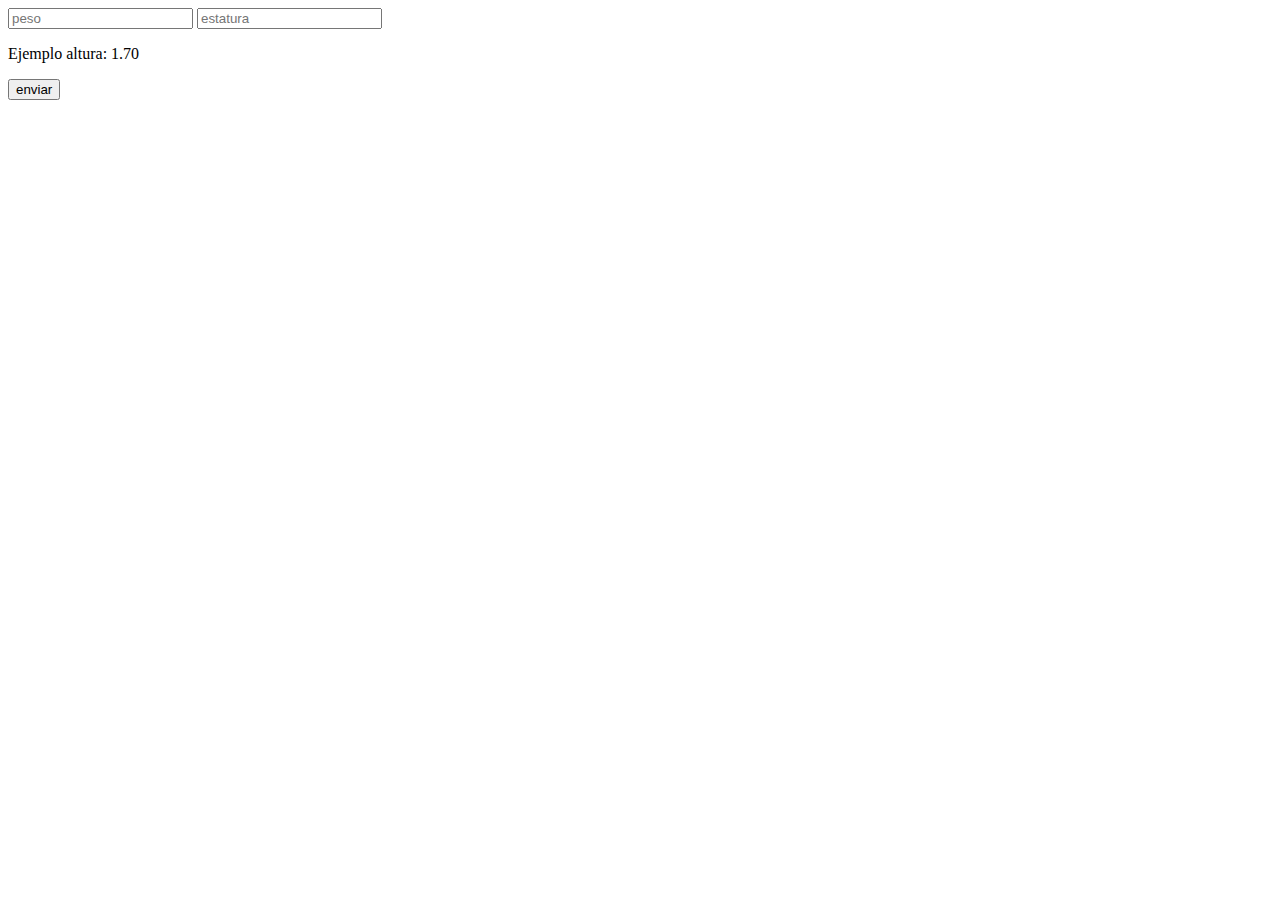
<file: Indice Masa Corporal/index.html>
<!DOCTYPE html>
<html>
<head>
  <title>
  </title>
</head>
<body>
  <input type="text" name="peso" id="peso" placeholder="peso"/>
  <input type="text" name="altura" id="altura" placeholder="estatura"/>
  <p>Ejemplo altura: 1.70</p>
  <input type="submit" onclick="masaCorporal();" value="enviar" /> 
  <div>
    <p id="imc"></p>
    <p id="text"></p>
  </div>
<script type="text/javascript" src="main.js"></script>
</body>
</html>
</file>
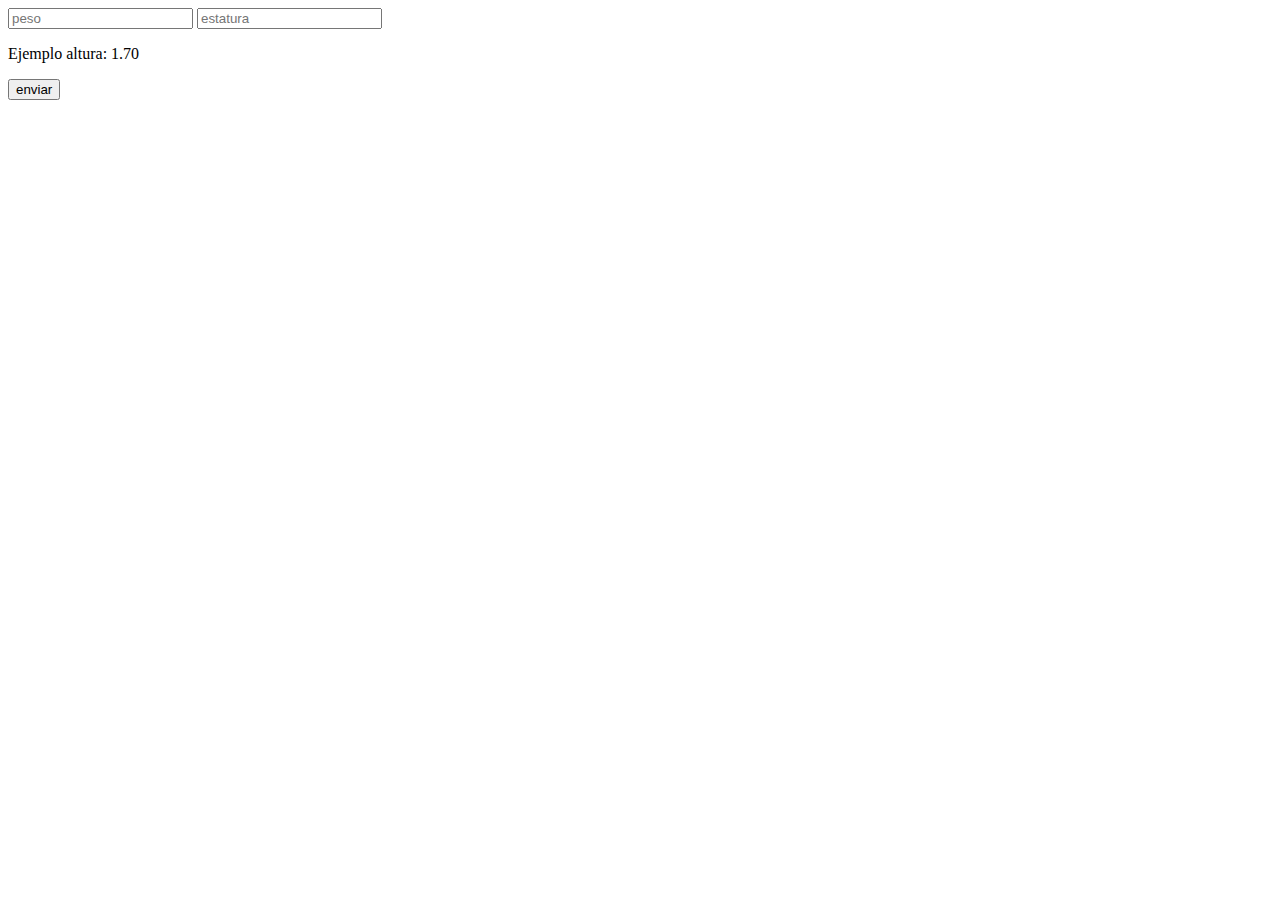
<file: Proyecto-Fundamentos/Indice Masa Corporal/index.html>
<!DOCTYPE html>
<html>
<head>
  <title>
  </title>
</head>
<body>
  <input type="text" name="peso" id="peso" placeholder="peso"/>
  <input type="text" name="altura" id="altura" placeholder="estatura"/>
  <p>Ejemplo altura: 1.70</p>
  <input type="submit" onclick="masaCorporal();" value="enviar" /> 
  <div>
    <p id="imc"></p>
    <p id="text"></p>
  </div>
<script type="text/javascript" src="main.js"></script>
</body>
</html>
</file>
